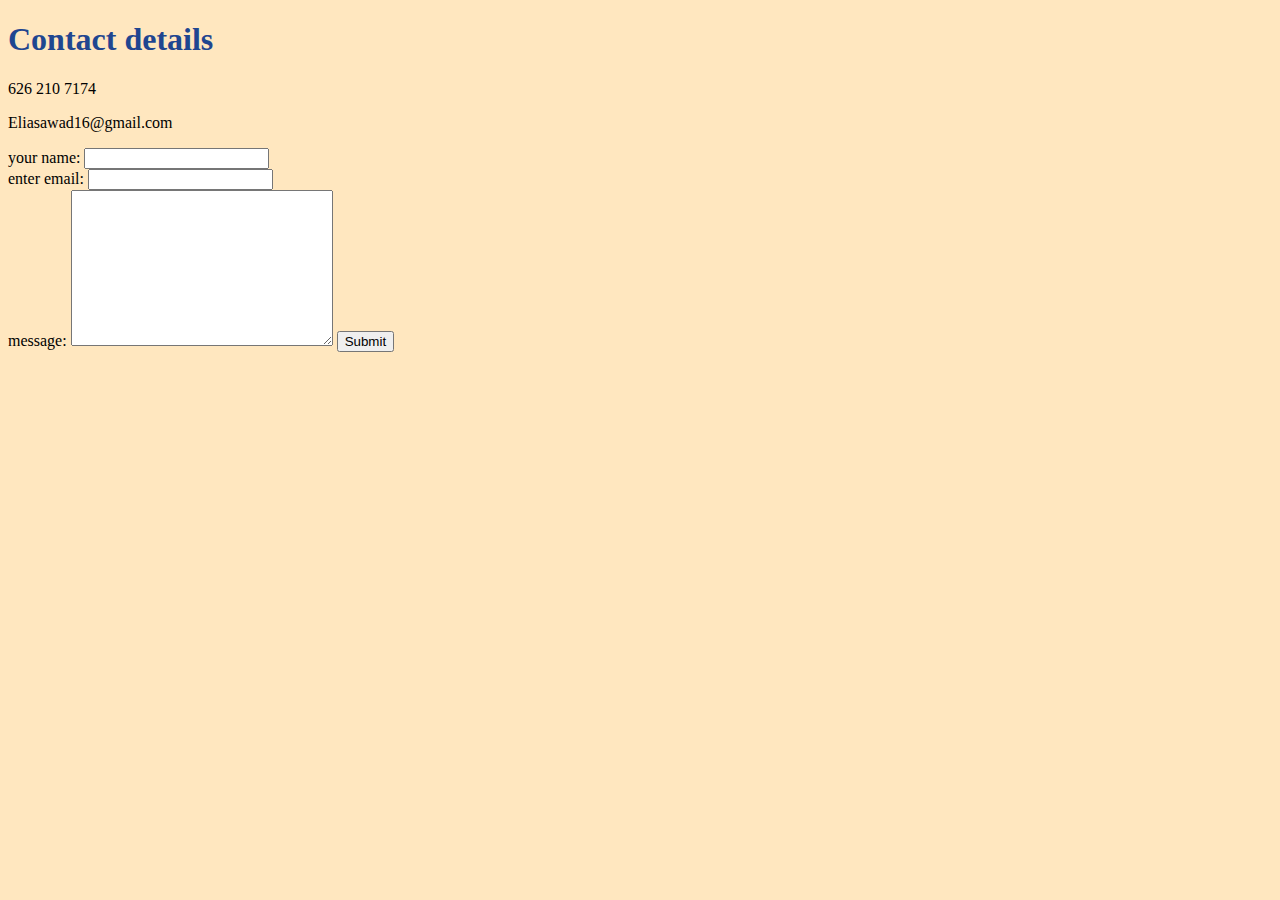
<file: Contact.html>
<!DOCTYPE html>
<html lang="en" dir="ltr">
  <head>
    <meta charset="utf-8">
    <title> Contact </title>
    <link rel="stylesheet" href="css/styles.css">

  </head>
  <body>
      <h1>Contact details</h1>
      <p>626 210 7174</p>
      <p>Eliasawad16@gmail.com </p>

      <form  action="mailto:eliasawad16@gmail.com" method="post" enctype="text/plain">
        <label>your name:</label>
        <input type="text" name="YourName" value=""><br>
        <label>enter email:</label>
        <input type="email" name="YourEmail" value=""><br>
        <label>message:</label>
        <textarea name="Email" rows="10" cols="30"></textarea>
        <input type="submit" name="">
      </form>

  </body>
</html>
</file>
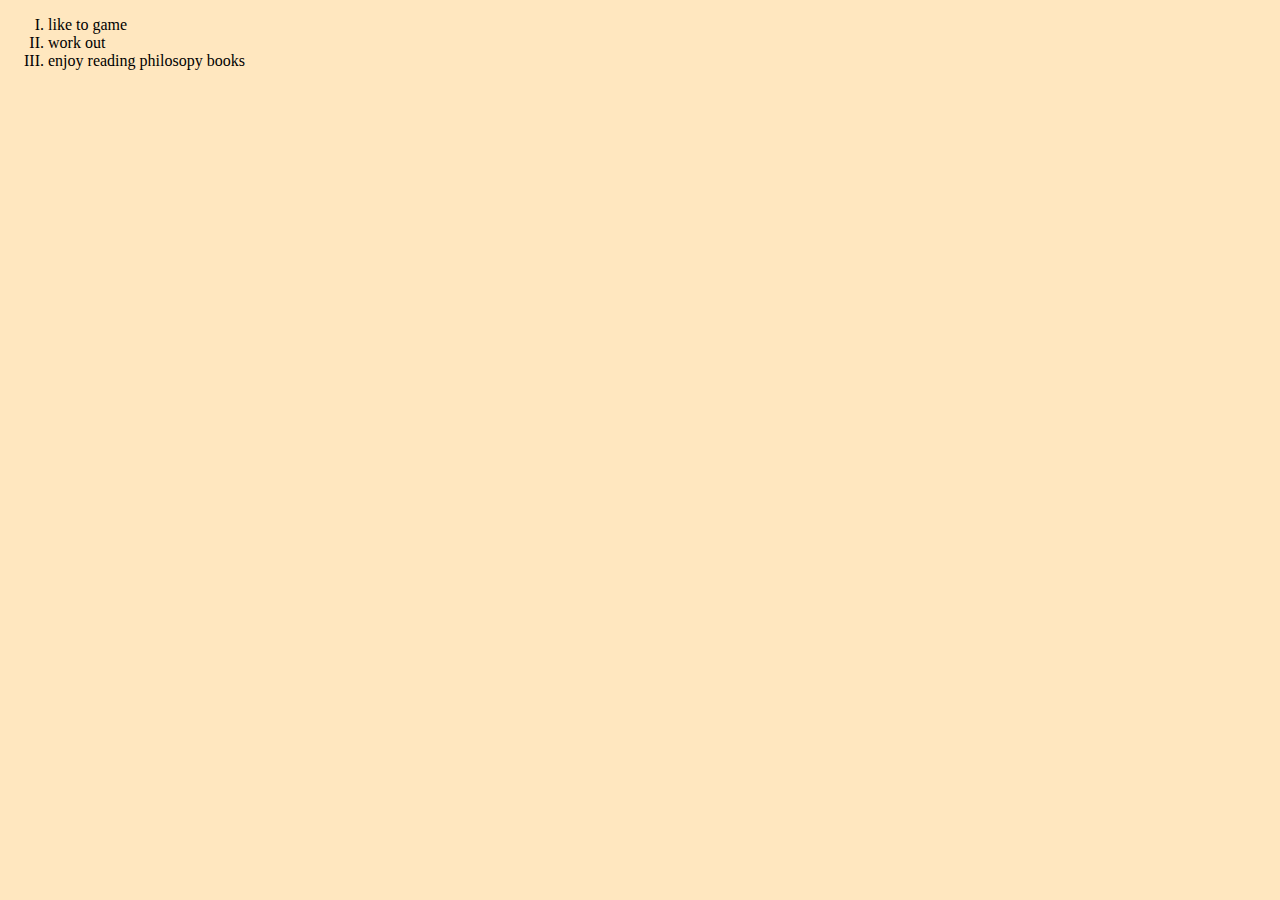
<file: Hobbies.html>
<!DOCTYPE html>
<html lang="en" dir="ltr">
  <head>
    <meta charset="utf-8">
    <title>My Hobbies</title>
    <link rel="stylesheet" href="css/styles.css">

  </head>
  <body>
    <ol type="I">
      <li>like to game</li>
      <li>work out</li>
      <li>enjoy reading philosopy books</li>
    </ol>

  </body>
</html>
</file>
<file: css/styles.css>
body{
      background-color: #FFE7BF
    }
    h1{
      color: #1F4690;
    }
    h3 {
      color: #1F4690;
    }
    hr {

      border-style: none;
      border-top-style: dotted;
      border-color: #293462;
      border-width: 6px;
      width: 85%;

    }
    href {
      color: #377D71;
    }
</file>
